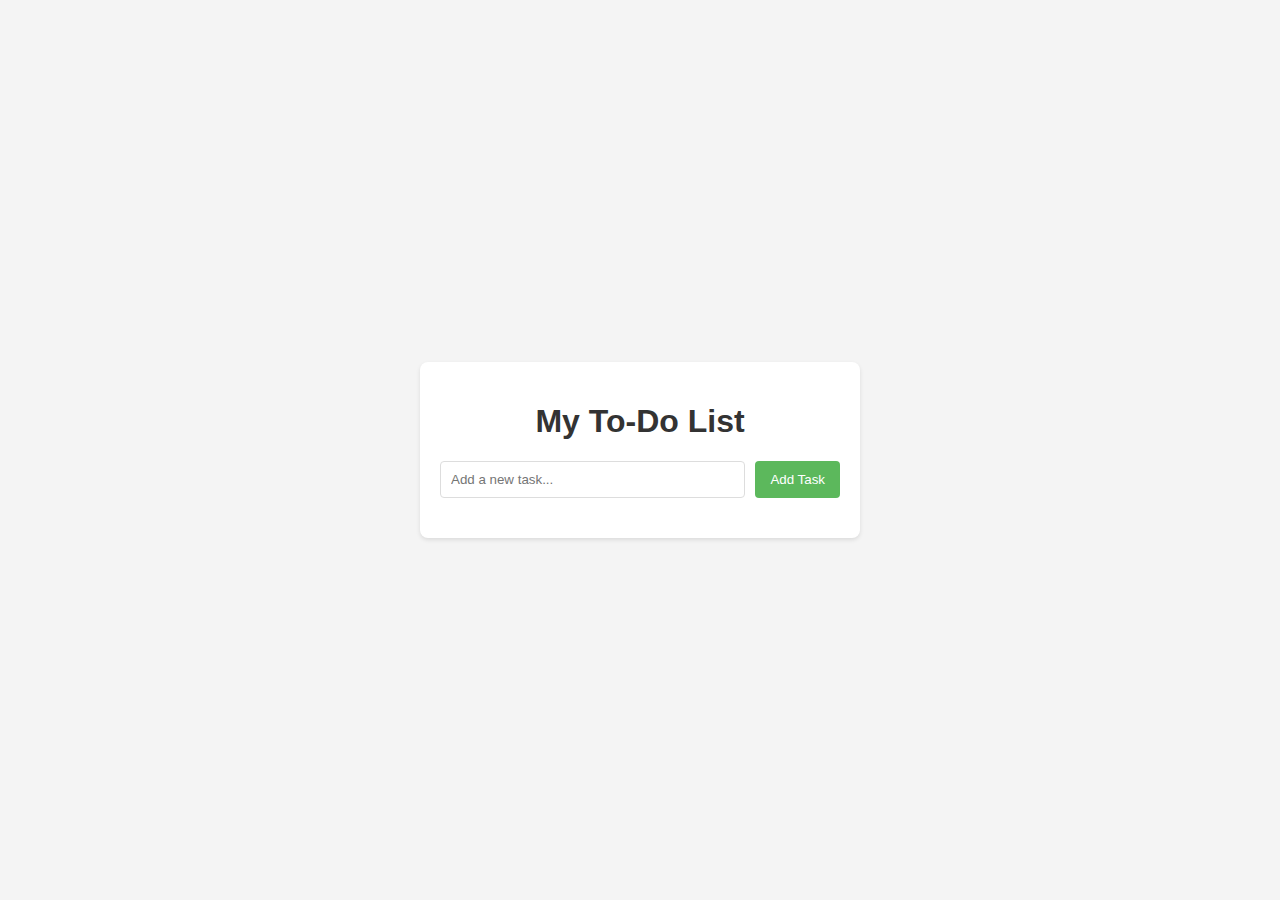
<file: basic/index.html>
<!DOCTYPE html>
<html lang="en">
<head>
    <meta charset="UTF-8">
    <meta name="viewport" content="width=device-width, initial-scale=1.0">
    <title>To-Do List App</title>
    <link rel="stylesheet" href="style.css">
</head>
<body>
    <div class="container">
        <h1>My To-Do List</h1>
        <div class="input-section">
            <input type="text" id="taskInput" placeholder="Add a new task...">
            <button id="addTaskBtn">Add Task</button>
        </div>
        <ul id="taskList"></ul>
    </div>
    <script src="script.js"></script>
</body>
</html>
</file>
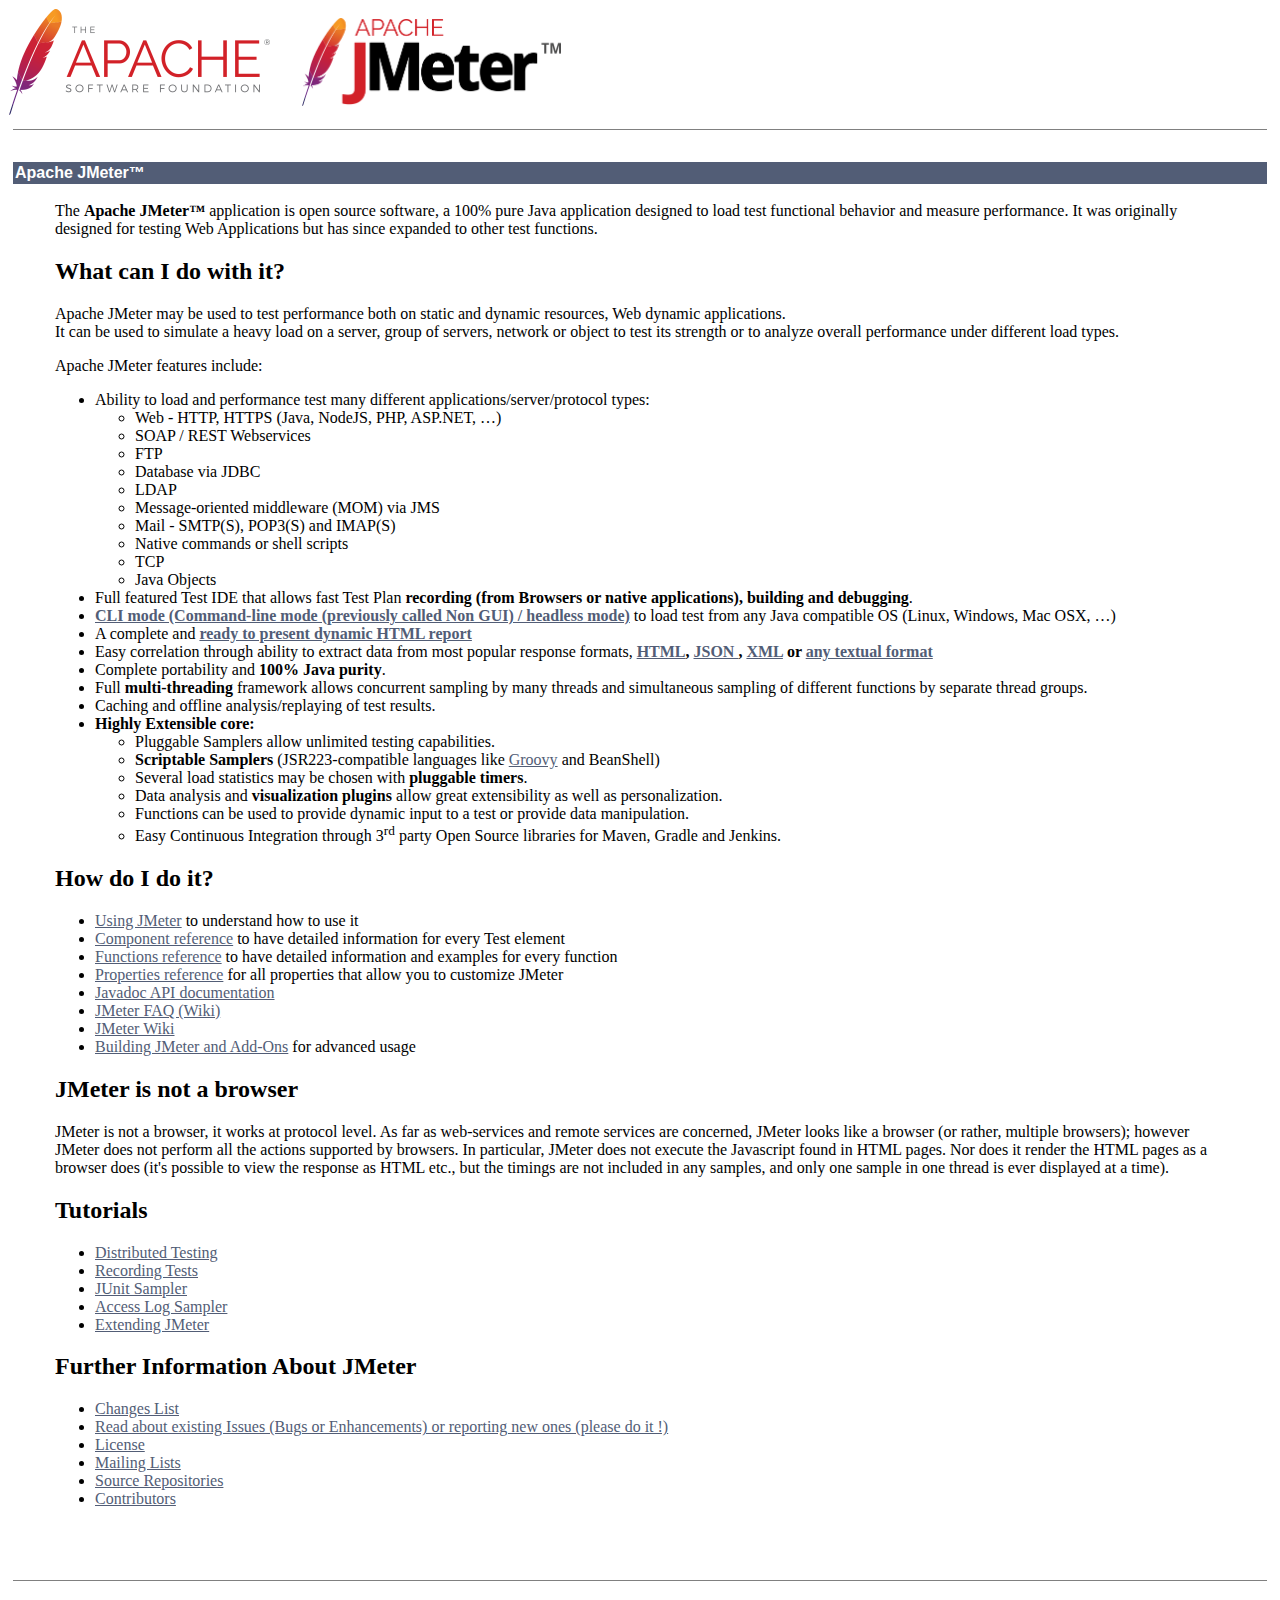
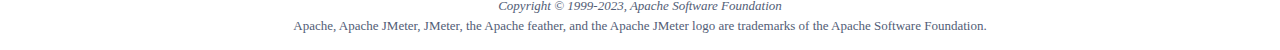
<file: apache-jmeter-5.6.3/printable_docs/index.html>
<!DOCTYPE HTML PUBLIC "-//W3C//DTD HTML 4.01 Transitional//EN" "http://www.w3.org/TR/html4/loose.dtd">
<!--
   Licensed to the Apache Software Foundation (ASF) under one or more
   contributor license agreements.  See the NOTICE file distributed with
   this work for additional information regarding copyright ownership.
   The ASF licenses this file to You under the Apache License, Version 2.0
   (the "License"); you may not use this file except in compliance with
   the License.  You may obtain a copy of the License at

       http://www.apache.org/licenses/LICENSE-2.0

   Unless required by applicable law or agreed to in writing, software
   distributed under the License is distributed on an "AS IS" BASIS,
   WITHOUT WARRANTIES OR CONDITIONS OF ANY KIND, either express or implied.
   See the License for the specific language governing permissions and
   limitations under the License.
-->

<!-- start the processing -->
<html>
<head>
<link rel="stylesheet" type="text/css" href="./../docs/css/style.css"/>
<meta http-equiv="Content-Type" content="text/html; charset=utf-8"/>

<title>Apache JMeter - Apache JMeter™</title>
<style>
  .code { font-weight: bold; }
</style>
</head>

<body bgcolor="#ffffff" text="#000000" link="#525D76">
<table border="0" cellspacing="0">
<tr>
<td align="left">
<a href="http://www.apache.org"><img style="margin: 0px 30px 0px 0px" title="Apache Software Foundation" width="261" height="106" src="./../docs/images/asf-logo.png" border="0"/></a>
</td>
<td align="right">
<a href="http://jmeter.apache.org/"><img width="259" height="88" src="./../docs/images/jmeter.png" alt="Apache JMeter" title="Apache JMeter" border="0"/></a>
</td>
</tr>
</table>
<table border="0" cellspacing="4">
<tr><td>
<hr noshade size="1"/>
</td></tr>
<tr>
<td align="left" valign="top">
<br>
<table border="0" cellspacing="0" cellpadding="2" width="100%">
<tr><td bgcolor="#525D76">
<font color="#ffffff" face="arial,helvetica,sanserif">
<strong>Apache JMeter™</strong></font>
</td></tr>
<tr><td>
<blockquote>
<p>
      The <b>Apache JMeter™</b> application is open source software,
      a 100% pure Java application designed
      to load test functional behavior and measure performance.  It was
      originally designed for testing Web Applications but has
      since expanded to other test functions.
    </p><h2>What can I do with it?</h2><p>
      Apache JMeter may be used to test performance both on static and dynamic
      resources, Web dynamic applications. <br>

      It can be used to simulate a heavy load on a server, group of servers,
      network or object to test its strength or to analyze overall performance
      under different load types.<br>

    </p><p>Apache JMeter features include:</p><ul>
    <li>Ability to load and performance test many different applications/server/protocol types:
        <ul>
        <li>Web - HTTP, HTTPS (Java, NodeJS, PHP, ASP.NET, …)</li>
        <li>SOAP / REST Webservices</li>
        <li>FTP</li>
        <li>Database via JDBC</li>
        <li>LDAP</li>
        <li>Message-oriented middleware (MOM) via JMS</li>
        <li>Mail - SMTP(S), POP3(S) and IMAP(S)</li>
        <li>Native commands or shell scripts</li>
        <li>TCP</li>
        <li>Java Objects</li>
        </ul>
    </li>
    <li>Full featured Test IDE that allows fast Test Plan <b>recording (from Browsers or native applications), building and debugging</b>.</li>
    <li><b><a href="usermanual/get-started.html#non_gui">CLI mode (Command-line mode (previously called Non GUI) / headless mode)</a></b> to load test from any Java compatible OS (Linux, Windows, Mac OSX, …)</li>
    <li>A complete and <b><a href="usermanual/generating-dashboard.html">ready to present dynamic HTML report</a></b></li>
    <li>Easy correlation through ability to extract data from most popular response formats, <b><a href="usermanual/component_reference.html#CSS/JQuery_Extractor">HTML</a>, <a href="usermanual/component_reference.html#JSON_Extractor">JSON </a>,
        <a href="usermanual/component_reference.html#XPath_Extractor">XML</a> or <a href="usermanual/component_reference.html#Regular_Expression_Extractor">any textual format</a></b></li>
    <li>Complete portability and <b>100% Java purity</b>.</li>
    <li>Full <b>multi-threading</b> framework allows concurrent sampling by many threads and
        simultaneous sampling of different functions by separate thread groups.</li>
    <li>Caching and offline analysis/replaying of test results.</li>
    <li><b>Highly Extensible core:</b>
      <ul>
        <li>Pluggable Samplers allow unlimited testing capabilities.</li>
        <li><b>Scriptable Samplers</b> (JSR223-compatible languages like <a href="http://groovy-lang.org">Groovy</a> and BeanShell)</li>
        <li>Several load statistics may be chosen with <b>pluggable timers</b>.</li>
        <li>Data analysis and <b>visualization plugins</b> allow great extensibility
        as well as personalization.</li>
        <li>Functions can be used to provide dynamic input to a test or provide data manipulation.</li>
        <li>Easy Continuous Integration through 3<sup>rd</sup> party Open Source libraries for Maven, Gradle and Jenkins.</li>
      </ul>
    </li>
</ul><h2>How do I do it?</h2><ul>
<li><a href="usermanual/index.html">Using JMeter</a> to understand how to use it</li>
<li><a href="usermanual/component_reference.html">Component reference</a> to have detailed information for every Test element</li>
<li><a href="usermanual/functions.html">Functions reference</a> to have detailed information and examples for every function</li>
<li><a href="usermanual/properties_reference.html">Properties reference</a> for all properties that allow you to customize JMeter</li>
<li><a href="api/index.html">Javadoc API documentation</a></li>
<li><a href="https://cwiki.apache.org/confluence/display/JMETER/JMeterFAQ">JMeter FAQ (Wiki)</a></li>
<li><a href="https://cwiki.apache.org/confluence/display/JMETER/Home">JMeter Wiki</a></li>
<li><a href="building.html">Building JMeter and Add-Ons</a> for advanced usage</li>
</ul><h2>JMeter is not a browser</h2><p>
JMeter is not a browser, it works at protocol level.
As far as web-services and remote services are concerned, JMeter looks like a browser (or rather, multiple browsers);
however JMeter does not perform all the actions supported by browsers.
In particular, JMeter does not execute the Javascript found in HTML pages.
Nor does it render the HTML pages as a browser does
(it's possible to view the response as HTML etc., but the timings are not included in any samples, and only one sample in one thread is ever displayed at a time).
</p><h2>Tutorials</h2><ul>
<li><a href="usermanual/jmeter_distributed_testing_step_by_step.html">Distributed Testing</a></li>
<li><a href="usermanual/jmeter_proxy_step_by_step.html">Recording Tests</a></li>
<li><a href="usermanual/junitsampler_tutorial.html">JUnit Sampler</a></li>
<li><a href="usermanual/jmeter_accesslog_sampler_step_by_step.html">Access Log Sampler</a></li>
<li><a href="usermanual/jmeter_tutorial.html">Extending JMeter</a></li>
</ul><h2>Further Information About JMeter</h2><ul>
<li><a href="changes.html">Changes List</a></li>
<li><a href="issues.html">Read about existing Issues (Bugs or Enhancements) or reporting new ones (please do it !)</a></li>
<li><a href="https://www.apache.org/licenses/">License</a></li>
<li><a href="mail.html">Mailing Lists</a></li>
<li><a href="svnindex.html">Source Repositories</a></li>
<li><a href="https://cwiki.apache.org/confluence/display/JMETER/JMeterCommitters">Contributors</a></li>
</ul></blockquote>
</p>
</td></tr>
<tr><td><br></td></tr>
</table>
<br>
</td>
</tr>
<tr><td>
<hr noshade size="1"/>
</td></tr>
<tr>
<td>
<table width=100%>
<tr>
<td align="center">
<font color="#525D76" size="-1"><em>
Copyright &copy; 1999-2023, Apache Software Foundation
</em></font>
</td>
</tr>
<tr><td colspan="2">
<div align="center"><font color="#525D76" size="-1">
Apache, Apache JMeter, JMeter, the Apache feather, and the Apache JMeter logo are
trademarks of the Apache Software Foundation.
</font>
</div>
</td></tr>
</table>
</td>
</tr>
</table>
</body>
</html>
<!-- end the processing -->
</file>
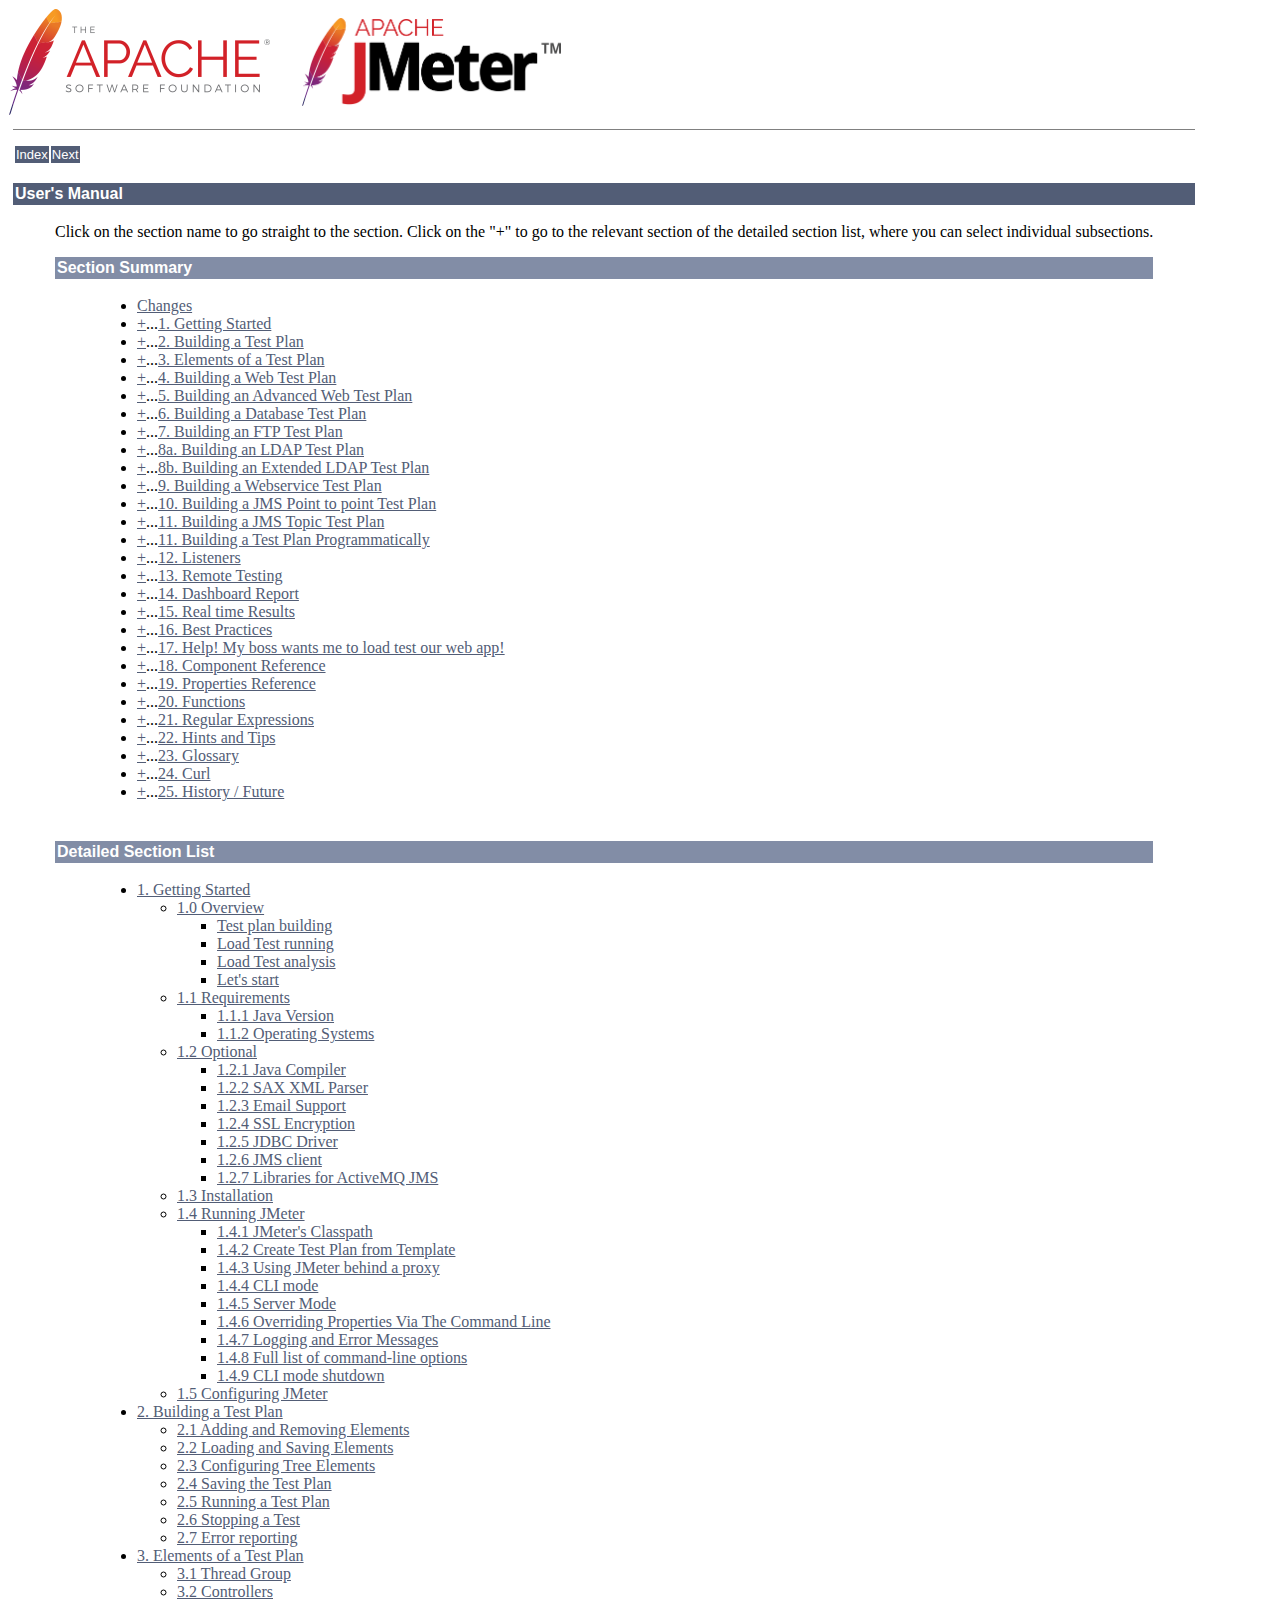
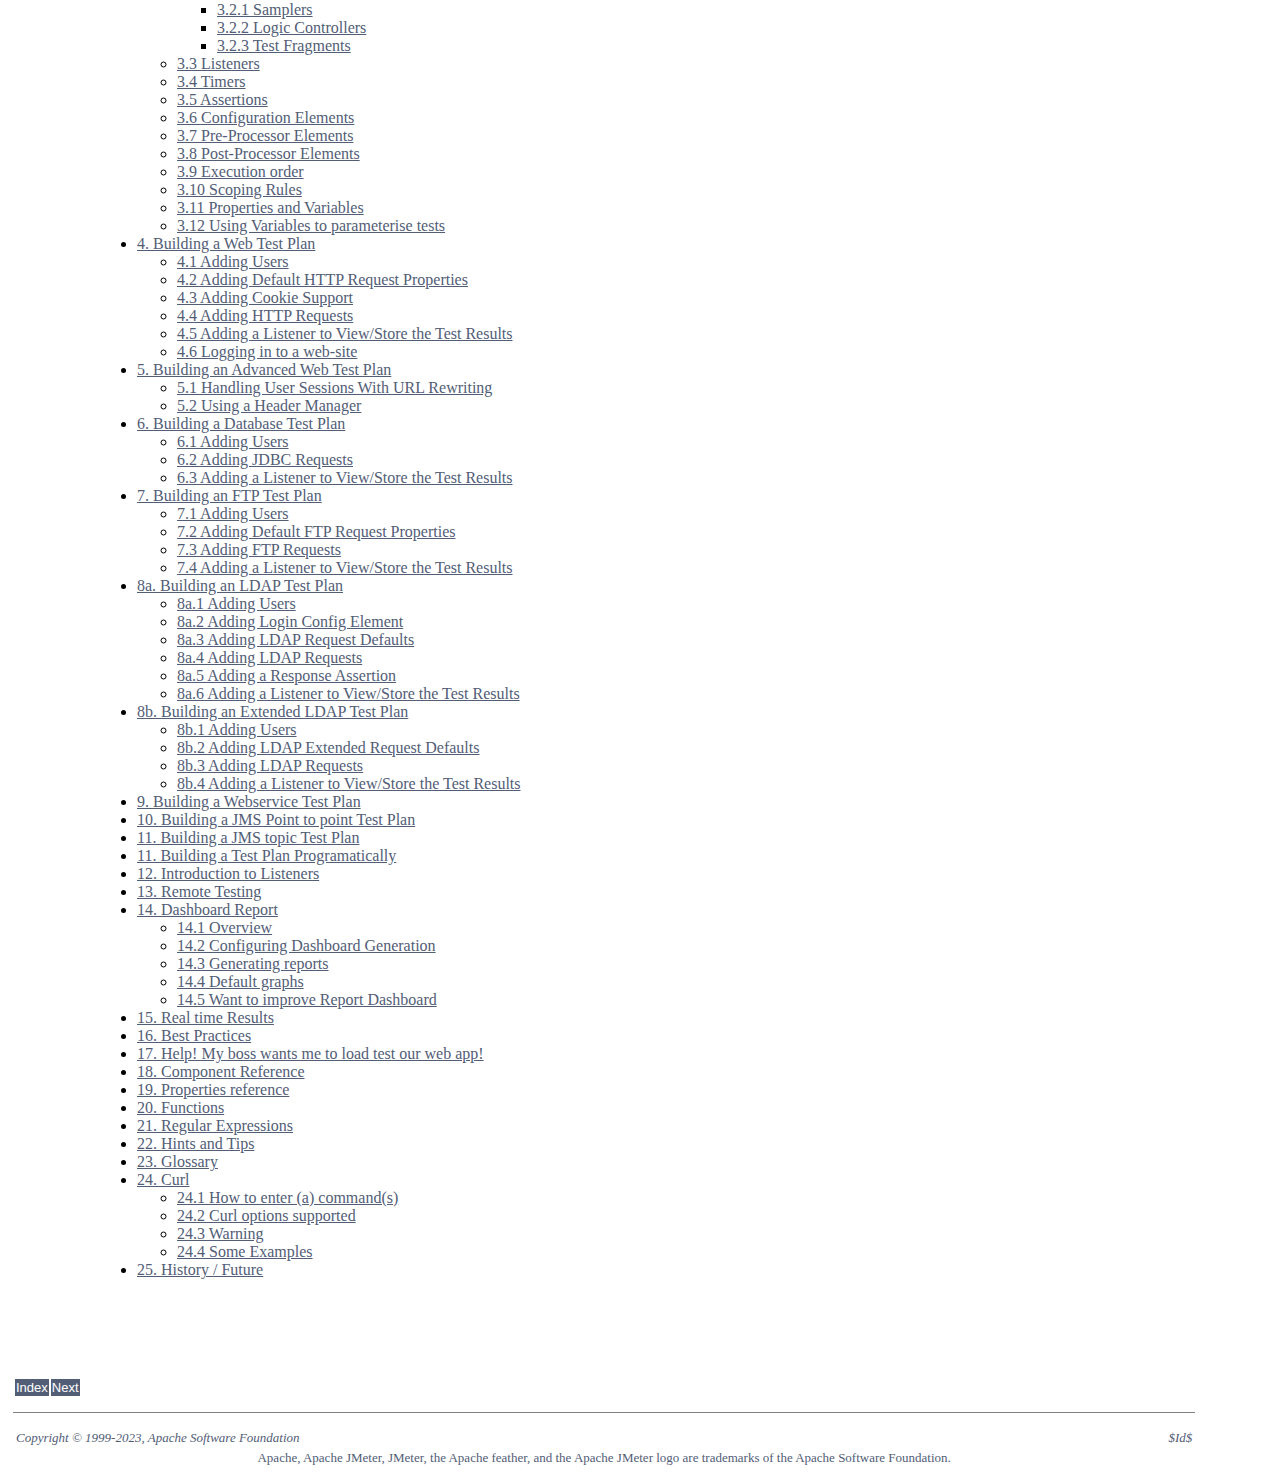
<file: apache-jmeter-5.6.3/printable_docs/usermanual/index.html>
<!DOCTYPE HTML PUBLIC "-//W3C//DTD HTML 4.01 Transitional//EN" "http://www.w3.org/TR/html4/loose.dtd">
<!--
   Licensed to the Apache Software Foundation (ASF) under one or more
   contributor license agreements.  See the NOTICE file distributed with
   this work for additional information regarding copyright ownership.
   The ASF licenses this file to You under the Apache License, Version 2.0
   (the "License"); you may not use this file except in compliance with
   the License.  You may obtain a copy of the License at

       http://www.apache.org/licenses/LICENSE-2.0

   Unless required by applicable law or agreed to in writing, software
   distributed under the License is distributed on an "AS IS" BASIS,
   WITHOUT WARRANTIES OR CONDITIONS OF ANY KIND, either express or implied.
   See the License for the specific language governing permissions and
   limitations under the License.
-->

<!-- start the processing -->
<html>
<head>
<link rel="stylesheet" type="text/css" href="../../docs/css/style.css"/>
<meta http-equiv="Content-Type" content="text/html; charset=utf-8"/>

<title>Apache JMeter - User's Manual</title>
<style>
  .code { font-weight: bold; }
</style>
</head>

<body bgcolor="#ffffff" text="#000000" link="#525D76">
<table border="0" cellspacing="0">
<tr>
<td align="left">
<a href="http://www.apache.org"><img style="margin: 0px 30px 0px 0px" title="Apache Software Foundation" width="261" height="106" src="../../docs/images/asf-logo.png" border="0"/></a>
</td>
<td align="right">
<a href="http://jmeter.apache.org/"><img width="259" height="88" src="../../docs/images/jmeter.png" alt="Apache JMeter" title="Apache JMeter" border="0"/></a>
</td>
</tr>
</table>
<table border="0" cellspacing="4">
<tr><td>
<hr noshade size="1"/>
</td></tr>
<tr>
<td align="left" valign="top">
<table>
<tr>
<td bgcolor="#525D76">
<div align="right"><a href="index.html"><font size=-1 color="#ffffff" face="arial,helvetica,sanserif">Index</font></a></div>
</td>
<td bgcolor="#525D76">
<div align="right"><a href="get-started.html"><font size=-1 color="#ffffff" face="arial,helvetica,sanserif">Next</font></a></div>
</td>
</tr>
</table>
<br>
<table border="0" cellspacing="0" cellpadding="2" width="100%">
<tr><td bgcolor="#525D76">
<font color="#ffffff" face="arial,helvetica,sanserif">
<a name="index"><strong>User's Manual</strong></a></font>
</td></tr>
<tr><td>
<blockquote>
<p>Click on the section name to go straight to the section.
    Click on the &quot;+&quot; to go to the relevant section of the detailed section list,
    where you can select individual subsections.</p><table border="0" cellspacing="0" cellpadding="2" width="100%">
<tr><td bgcolor="#828DA6">
<font color="#ffffff" face="arial,helvetica,sanserif">
<a name="summary"><strong>Section Summary</strong></a>
</font>
</td></tr>
<tr><td>
<blockquote>
<ul>
  <li><a href="../changes.html">Changes</a></li>
  <li><a href="#get-started">+</a>...<a href="get-started.html">1. Getting Started</a></li>
  <li><a href="#build-test-plan">+</a>...<a href="build-test-plan.html">2. Building a Test Plan</a></li>
  <li><a href="#test_plan">+</a>...<a href="test_plan.html">3. Elements of a Test Plan</a></li>
  <li><a href="#build-web-test-plan">+</a>...<a href="build-web-test-plan.html">4. Building a Web Test Plan</a></li>
  <li><a href="#build-adv-web-test-plan">+</a>...<a href="build-adv-web-test-plan.html">5. Building an Advanced Web Test Plan</a></li>
  <li><a href="#build-db-test-plan">+</a>...<a href="build-db-test-plan.html">6. Building a Database Test Plan</a></li>
  <li><a href="#build-ftp-test-plan">+</a>...<a href="build-ftp-test-plan.html">7. Building an FTP Test Plan</a></li>
  <li><a href="#build-ldap-test-plan">+</a>...<a href="build-ldap-test-plan.html">8a. Building an LDAP Test Plan</a></li>
  <li><a href="#build-ldapext-test-plan">+</a>...<a href="build-ldapext-test-plan.html">8b. Building an Extended LDAP Test Plan</a></li>
  <li><a href="#build-ws-test-plan">+</a>...<a href="build-ws-test-plan.html">9. Building a Webservice Test Plan</a></li>
  <li><a href="#build-jms-point-to-point-test-plan">+</a>...<a href="build-jms-point-to-point-test-plan.html">10. Building a JMS Point to point Test Plan</a></li>
  <li><a href="#build-jms-topic-test-plan">+</a>...<a href="build-jms-topic-test-plan.html">11. Building a JMS Topic Test Plan</a></li>
  <li><a href="#build-programmatic-test-plan">+</a>...<a href="build-programmatic-test-plan.html">11. Building a Test Plan Programmatically</a></li>
  <li><a href="#listeners">+</a>...<a href="listeners.html">12. Listeners</a></li>
  <li><a href="#remote-test">+</a>...<a href="remote-test.html">13. Remote Testing</a></li>
  <li><a href="#generating-dashboard">+</a>...<a href="generating-dashboard.html">14. Dashboard Report</a></li>
  <li><a href="#realtime-results">+</a>...<a href="realtime-results.html">15. Real time Results</a></li>
  <li><a href="#best-practices">+</a>...<a href="best-practices.html">16. Best Practices</a></li>
  <li><a href="#boss">+</a>...<a href="boss.html">17. Help! My boss wants me to load test our web app!</a></li>
  <li><a href="#component_reference">+</a>...<a href="component_reference.html">18. Component Reference</a></li>
  <li><a href="#properties_reference">+</a>...<a href="properties_reference.html">19. Properties Reference</a></li>
  <li><a href="#functions">+</a>...<a href="functions.html">20. Functions</a></li>
  <li><a href="#regex">+</a>...<a href="regular_expressions.html">21. Regular Expressions</a></li>
  <li><a href="#hints">+</a>...<a href="hints_and_tips.html">22. Hints and Tips</a></li>
  <li><a href="#glossary">+</a>...<a href="glossary.html">23. Glossary</a></li>
  <li><a href="#curl">+</a>...<a href="curl.html">24. Curl</a></li>
  <li><a href="#history_future">+</a>...<a href="history_future.html">25. History / Future</a></li>
</ul></blockquote>
</td></tr>
<tr><td><br></td></tr>
</table>
<table border="0" cellspacing="0" cellpadding="2" width="100%">
<tr><td bgcolor="#828DA6">
<font color="#ffffff" face="arial,helvetica,sanserif">
<a name="details"><strong>Detailed Section List</strong></a>
</font>
</td></tr>
<tr><td>
<blockquote>
<ul>
  <li><a name="get-started"></a><a href="get-started.html">1. Getting Started</a>
  <ul>
     <li><a href="get-started.html#overview">1.0 Overview</a></li>
     <ul>
        <li><a href="get-started.html#test_plan_building">Test plan building</a></li>
        <li><a href="get-started.html#load_test_running">Load Test running</a></li>
        <li><a href="get-started.html#load_test_analysis">Load Test analysis</a></li>
        <li><a href="get-started.html#lets_start">Let's start</a></li>
     </ul>
     <li><a href="get-started.html#requirements">1.1 Requirements</a></li>
     <ul>
        <li><a href="get-started.html#java_versions">1.1.1 Java Version</a></li>
        <li><a href="get-started.html#os">1.1.2 Operating Systems</a></li>
     </ul>
     <li><a href="get-started.html#optional">1.2 Optional</a>
     <ul>
        <li><a href="get-started.html#opt_compiler">1.2.1 Java Compiler</a></li>
        <li><a href="get-started.html#opt_sax">1.2.2 SAX XML Parser</a></li>
        <li><a href="get-started.html#opt_email">1.2.3 Email Support</a></li>
        <li><a href="get-started.html#opt_ssl">1.2.4 SSL Encryption</a></li>
        <li><a href="get-started.html#opt_jdbc">1.2.5 JDBC Driver</a></li>
        <li><a href="get-started.html#opt_jms">1.2.6 JMS client</a></li>
        <li><a href="get-started.html#libraries_activemq">1.2.7 Libraries for ActiveMQ JMS</a></li>
     </ul>
     </li>
     <li><a href="get-started.html#install">1.3 Installation</a></li>
     <li><a href="get-started.html#running">1.4 Running JMeter</a>
     <ul>
        <li><a href="get-started.html#classpath">1.4.1 JMeter's Classpath</a></li>
        <li><a href="get-started.html#template">1.4.2 Create Test Plan from Template</a></li>
        <li><a href="get-started.html#proxy_server">1.4.3 Using JMeter behind a proxy</a></li>
        <li><a href="get-started.html#non_gui">1.4.4 CLI mode</a></li>
        <li><a href="get-started.html#server">1.4.5 Server Mode</a></li>
        <li><a href="get-started.html#override">1.4.6 Overriding Properties Via The Command Line</a></li>
        <li><a href="get-started.html#logging">1.4.7 Logging and Error Messages</a></li>
        <li><a href="get-started.html#options">1.4.8 Full list of command-line options</a></li>
        <li><a href="get-started.html#shutdown">1.4.9 CLI mode shutdown</a></li>
     </ul>
     </li>
     <li><a href="get-started.html#configuring_jmeter">1.5 Configuring JMeter</a></li>
  </ul>
  </li>
  <li><a name="build-test-plan"></a><a href="build-test-plan.html">2. Building a Test Plan</a>
  <ul>
     <li><a href="build-test-plan.html#add_remove">2.1 Adding and Removing Elements</a></li>
     <li><a href="build-test-plan.html#load_save">2.2 Loading and Saving Elements</a></li>
     <li><a href="build-test-plan.html#config_element">2.3 Configuring Tree Elements</a></li>
     <li><a href="build-test-plan.html#save">2.4 Saving the Test Plan</a></li>
     <li><a href="build-test-plan.html#run">2.5 Running a Test Plan</a></li>
     <li><a href="build-test-plan.html#stop">2.6 Stopping a Test</a></li>
     <li><a href="build-test-plan.html#error_reporting">2.7 Error reporting</a></li>
  </ul>
  </li>
  <li><a name="test_plan"></a><a href="test_plan.html">3. Elements of a Test Plan</a>
  <ul>
     <li><a href="test_plan.html#thread_group">3.1 Thread Group</a></li>
     <li><a href="test_plan.html#controllers">3.2 Controllers</a>
     <ul>
        <li><a href="test_plan.html#samplers">3.2.1 Samplers</a></li>
        <li><a href="test_plan.html#logic_controller">3.2.2 Logic Controllers</a></li>
        <li><a href="test_plan.html#test_fragments">3.2.3 Test Fragments</a></li>
     </ul>
     </li>
     <li><a href="test_plan.html#listeners">3.3 Listeners</a></li>
     <li><a href="test_plan.html#timers">3.4 Timers</a></li>
     <li><a href="test_plan.html#assertions">3.5 Assertions</a></li>
     <li><a href="test_plan.html#config_elements">3.6 Configuration Elements</a></li>
     <li><a href="test_plan.html#preprocessors">3.7 Pre-Processor Elements</a></li>
     <li><a href="test_plan.html#postprocessors">3.8 Post-Processor Elements</a></li>
     <li><a href="test_plan.html#executionorder">3.9 Execution order</a></li>
     <li><a href="test_plan.html#scoping_rules">3.10 Scoping Rules</a></li>
     <li><a href="test_plan.html#properties">3.11 Properties and Variables</a></li>
     <li><a href="test_plan.html#using_variables">3.12 Using Variables to parameterise tests</a></li>
 </ul>
 </li>
 <li><a name="build-web-test-plan"></a><a href="build-web-test-plan.html">4. Building a Web Test Plan</a>
     <ul>
        <li><a href="build-web-test-plan.html#adding_users">4.1 Adding Users</a></li>
        <li><a href="build-web-test-plan.html#adding_defaults">4.2 Adding Default HTTP Request Properties</a></li>
        <li><a href="build-web-test-plan.html#adding_cookie_support">4.3 Adding Cookie Support</a></li>
        <li><a href="build-web-test-plan.html#adding_requests">4.4 Adding HTTP Requests</a></li>
        <li><a href="build-web-test-plan.html#adding_listener">4.5 Adding a Listener to View/Store the Test Results</a></li>
        <li><a href="build-web-test-plan.html#logging_in">4.6 Logging in to a web-site</a></li>
     </ul>
 </li>
 <li><a name="build-adv-web-test-plan"></a><a href="build-adv-web-test-plan.html">5. Building an Advanced Web Test Plan</a>
     <ul>
        <li><a href="build-adv-web-test-plan.html#session_url_rewriting">5.1 Handling User Sessions With URL Rewriting</a></li>
        <li><a href="build-adv-web-test-plan.html#header_manager">5.2 Using a Header Manager</a></li>
     </ul>
 </li>
 <li><a name="build-db-test-plan"></a><a href="build-db-test-plan.html">6. Building a Database Test Plan</a>
     <ul>
        <li><a href="build-db-test-plan.html#adding_users">6.1 Adding Users</a></li>
        <li><a href="build-db-test-plan.html#adding_requests">6.2 Adding JDBC Requests</a></li>
        <li><a href="build-db-test-plan.html#adding_listener">6.3 Adding a Listener to View/Store the Test Results</a></li>
     </ul>
 </li>
 <li><a name="build-ftp-test-plan"></a><a href="build-ftp-test-plan.html">7. Building an FTP Test Plan</a>
     <ul>
        <li><a href="build-ftp-test-plan.html#adding_users">7.1 Adding Users</a></li>
        <li><a href="build-ftp-test-plan.html#adding_defaults">7.2 Adding Default FTP Request Properties</a></li>
        <li><a href="build-ftp-test-plan.html#adding_requests">7.3 Adding FTP Requests</a></li>
        <li><a href="build-ftp-test-plan.html#adding_listener">7.4 Adding a Listener to View/Store the Test Results</a></li>
     </ul>
 </li>
 <li><a name="build-ldap-test-plan"></a><a href="build-ldap-test-plan.html">8a. Building an LDAP Test Plan</a>
  <ul>
    <li><a href="build-ldap-test-plan.html#adding_users">8a.1 Adding Users</a></li>
    <li><a href="build-ldap-test-plan.html#add_login">8a.2 Adding Login Config Element</a></li>
    <li><a href="build-ldap-test-plan.html#add_defaults">8a.3 Adding LDAP Request Defaults</a></li>
    <li><a href="build-ldap-test-plan.html#add_requests">8a.4 Adding LDAP Requests</a></li>
    <li><a href="build-ldap-test-plan.html#ResponseAssertion">8a.5 Adding a Response Assertion</a></li>
    <li><a href="build-ldap-test-plan.html#add_listener">8a.6 Adding a Listener to View/Store the Test Results</a></li>
  </ul>
 </li>
 <li><a name="build-ldapext-test-plan"></a><a href="build-ldap-test-plan.html">8b. Building an Extended LDAP Test Plan</a>
  <ul>
    <li><a href="build-ldapext-test-plan.html#ext_adding_users">8b.1 Adding Users</a></li>
    <li><a href="build-ldapext-test-plan.html#add_login">8b.2 Adding LDAP Extended Request Defaults</a></li>
    <li><a href="build-ldapext-test-plan.html#add_extrequests">8b.3 Adding LDAP Requests</a></li>
    <li><a href="build-ldapext-test-plan.html#add_ldapext_listener">8b.4 Adding a Listener to View/Store the Test Results</a></li>
   </ul>
 </li>
 <li><a name="build-ws-test-plan"></a><a href="build-ws-test-plan.html">9. Building a Webservice Test Plan</a></li>
 <li><a name="build-jms-point-to-point-test-plan"></a><a href="build-jms-point-to-point-test-plan.html">10. Building a JMS Point to point Test Plan</a></li>
 <li><a name="build-jms-topic-test-plan"></a><a href="build-jms-topic-test-plan.html">11. Building a JMS topic Test Plan</a></li>
 <li><a name="build-programmatic-test-plan"></a><a href="build-programmatic-test-plan.html">11. Building a Test Plan Programatically</a></li>
 <li><a name="listeners"></a><a href="listeners.html">12. Introduction to Listeners</a></li>
 <li><a name="remote-test"></a><a href="remote-test.html">13. Remote Testing</a></li>
 <li><a name="generating-dashboard"></a><a href="generating-dashboard.html">14. Dashboard Report</a>
   <ul>
     <li><a href="generating-dashboard.html#overview">14.1 Overview</a></li>
     <li><a href="generating-dashboard.html#configuration">14.2 Configuring Dashboard Generation</a></li>
     <li><a href="generating-dashboard.html#report">14.3 Generating reports</a></li>
     <li><a href="generating-dashboard.html#default_graphs">14.4 Default graphs</a></li>
     <li><a href="generating-dashboard.html#development">14.5 Want to improve Report Dashboard</a></li>
   </ul>
 </li>
 <li><a name="realtime-results"></a><a href="realtime-results.html">15. Real time Results</a></li>
 <li><a name="best-practices"></a><a href="best-practices.html">16. Best Practices</a></li>
 <li><a name="boss"></a><a href="boss.html">17. Help! My boss wants me to load test our web app!</a></li>
 <li><a name="component_reference"></a><a href="component_reference.html">18. Component Reference</a></li>
 <li><a name="properties"></a><a href="properties_reference.html">19. Properties reference</a></li>
 <li><a name="functions"></a><a href="functions.html">20. Functions</a></li>
 <li><a name="regex"></a><a href="regular_expressions.html">21. Regular Expressions</a></li>
 <li><a name="hints"></a><a href="hints_and_tips.html">22. Hints and Tips</a></li>
 <li><a name="glossary"></a><a href="glossary.html">23. Glossary</a></li>
 <li><a name="curl"></a><a href="curl.html">24. Curl</a>
  <ul>
     <li><a href="curl.html#enter_command">24.1 How to enter (a) command(s)</a></li>
     <li><a href="curl.html#curl_options">24.2 Curl options supported</a></li>
     <li><a href="curl.html#warning">24.3 Warning </a></li>
     <li><a href="curl.html#example">24.4 Some Examples</a></li>
   </ul>
 </li>
 <li><a name="history_future"></a><a href="history_future.html">25. History / Future</a></li>

</ul></blockquote>
</td></tr>
<tr><td><br></td></tr>
</table>
</blockquote>
</p>
</td></tr>
<tr><td><br></td></tr>
</table>
<br>
<table>
<tr>
<td bgcolor="#525D76">
<div align="right"><a href="index.html"><font size=-1 color="#ffffff" face="arial,helvetica,sanserif">Index</font></a></div>
</td>
<td bgcolor="#525D76">
<div align="right"><a href="get-started.html"><font size=-1 color="#ffffff" face="arial,helvetica,sanserif">Next</font></a></div>
</td>
</tr>
</table>
</td>
</tr>
<tr><td>
<hr noshade size="1"/>
</td></tr>
<tr>
<td>
<table width=100%>
<tr>
<td>
<font color="#525D76" size="-1"><em>
Copyright &copy; 1999-2023, Apache Software Foundation
</em></font>
</td>
<td align="right">
<font color="#525D76" size="-1"><em>
$Id$
</em></font>
</td>
</tr>
<tr><td colspan="2">
<div align="center"><font color="#525D76" size="-1">
Apache, Apache JMeter, JMeter, the Apache feather, and the Apache JMeter logo are
trademarks of the Apache Software Foundation.
</font>
</div>
</td></tr>
</table>
</td>
</tr>
</table>
</body>
</html>
<!-- end the processing -->
</file>
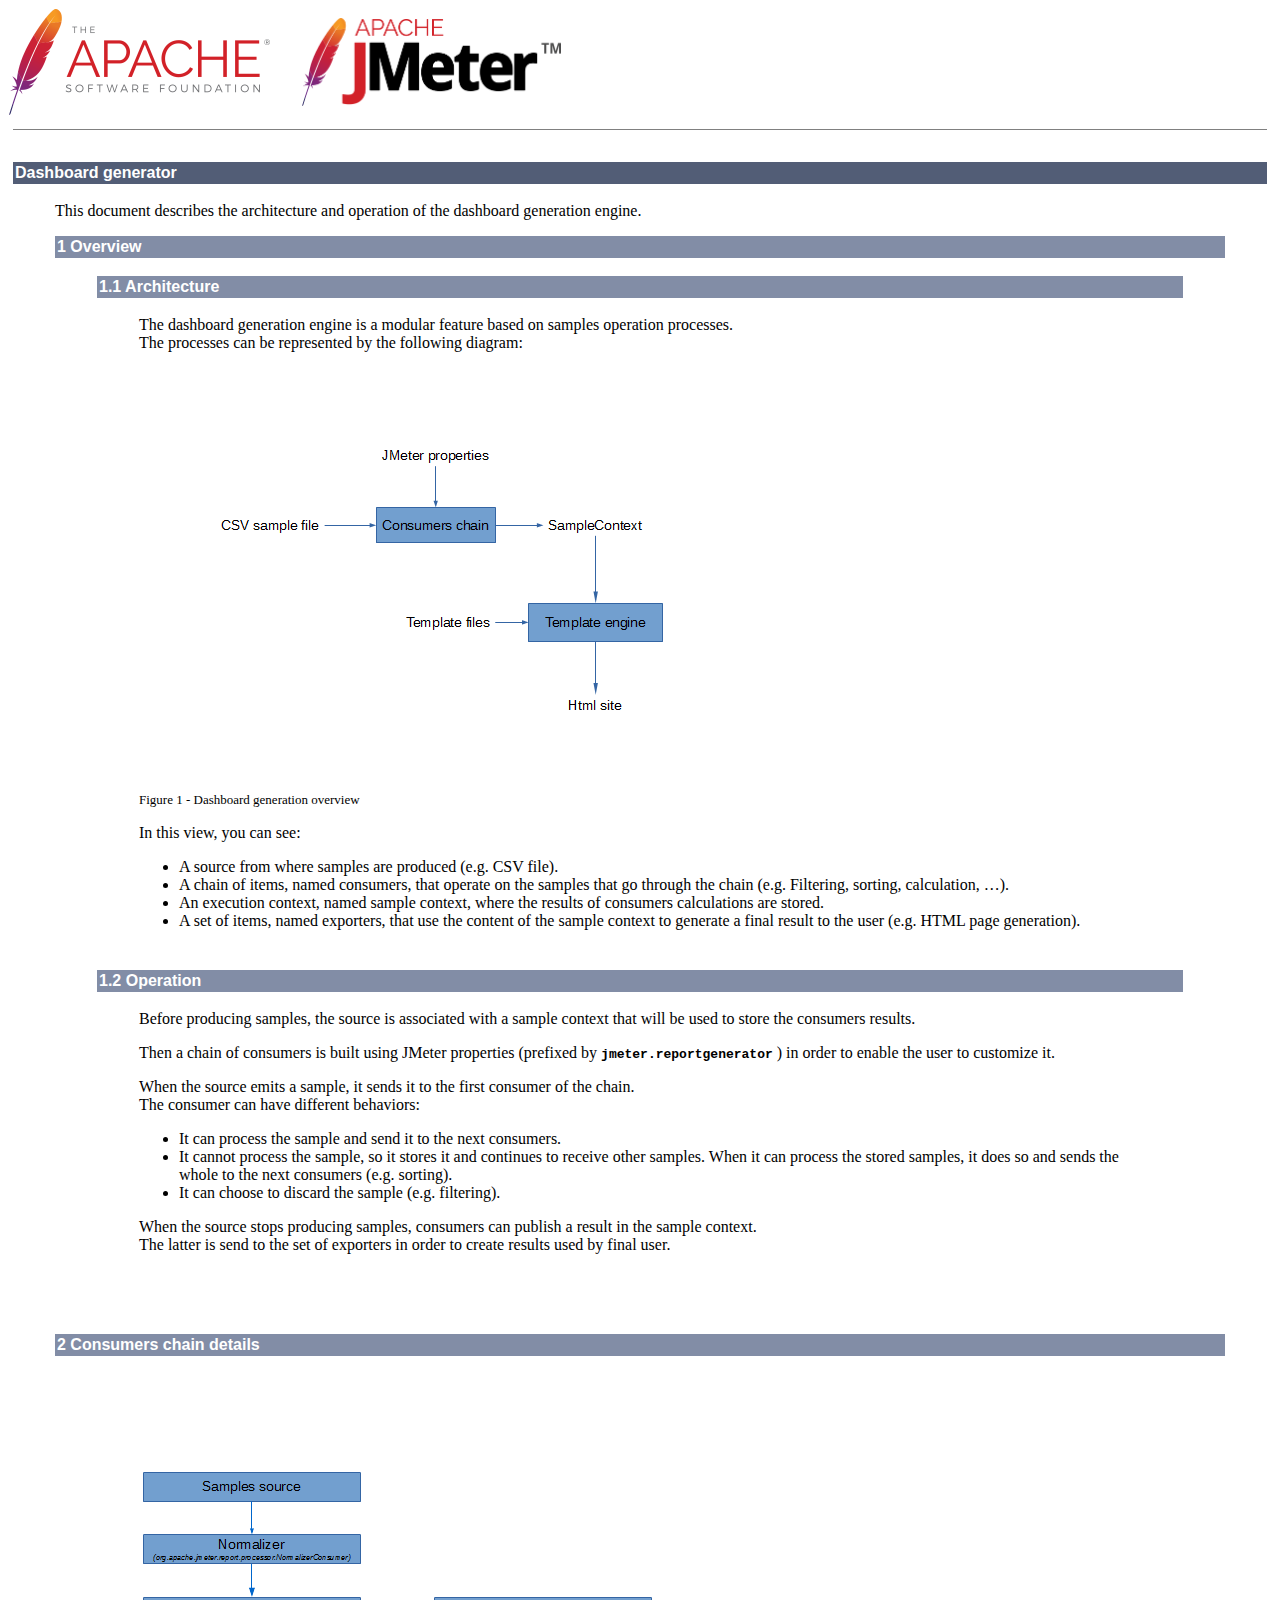
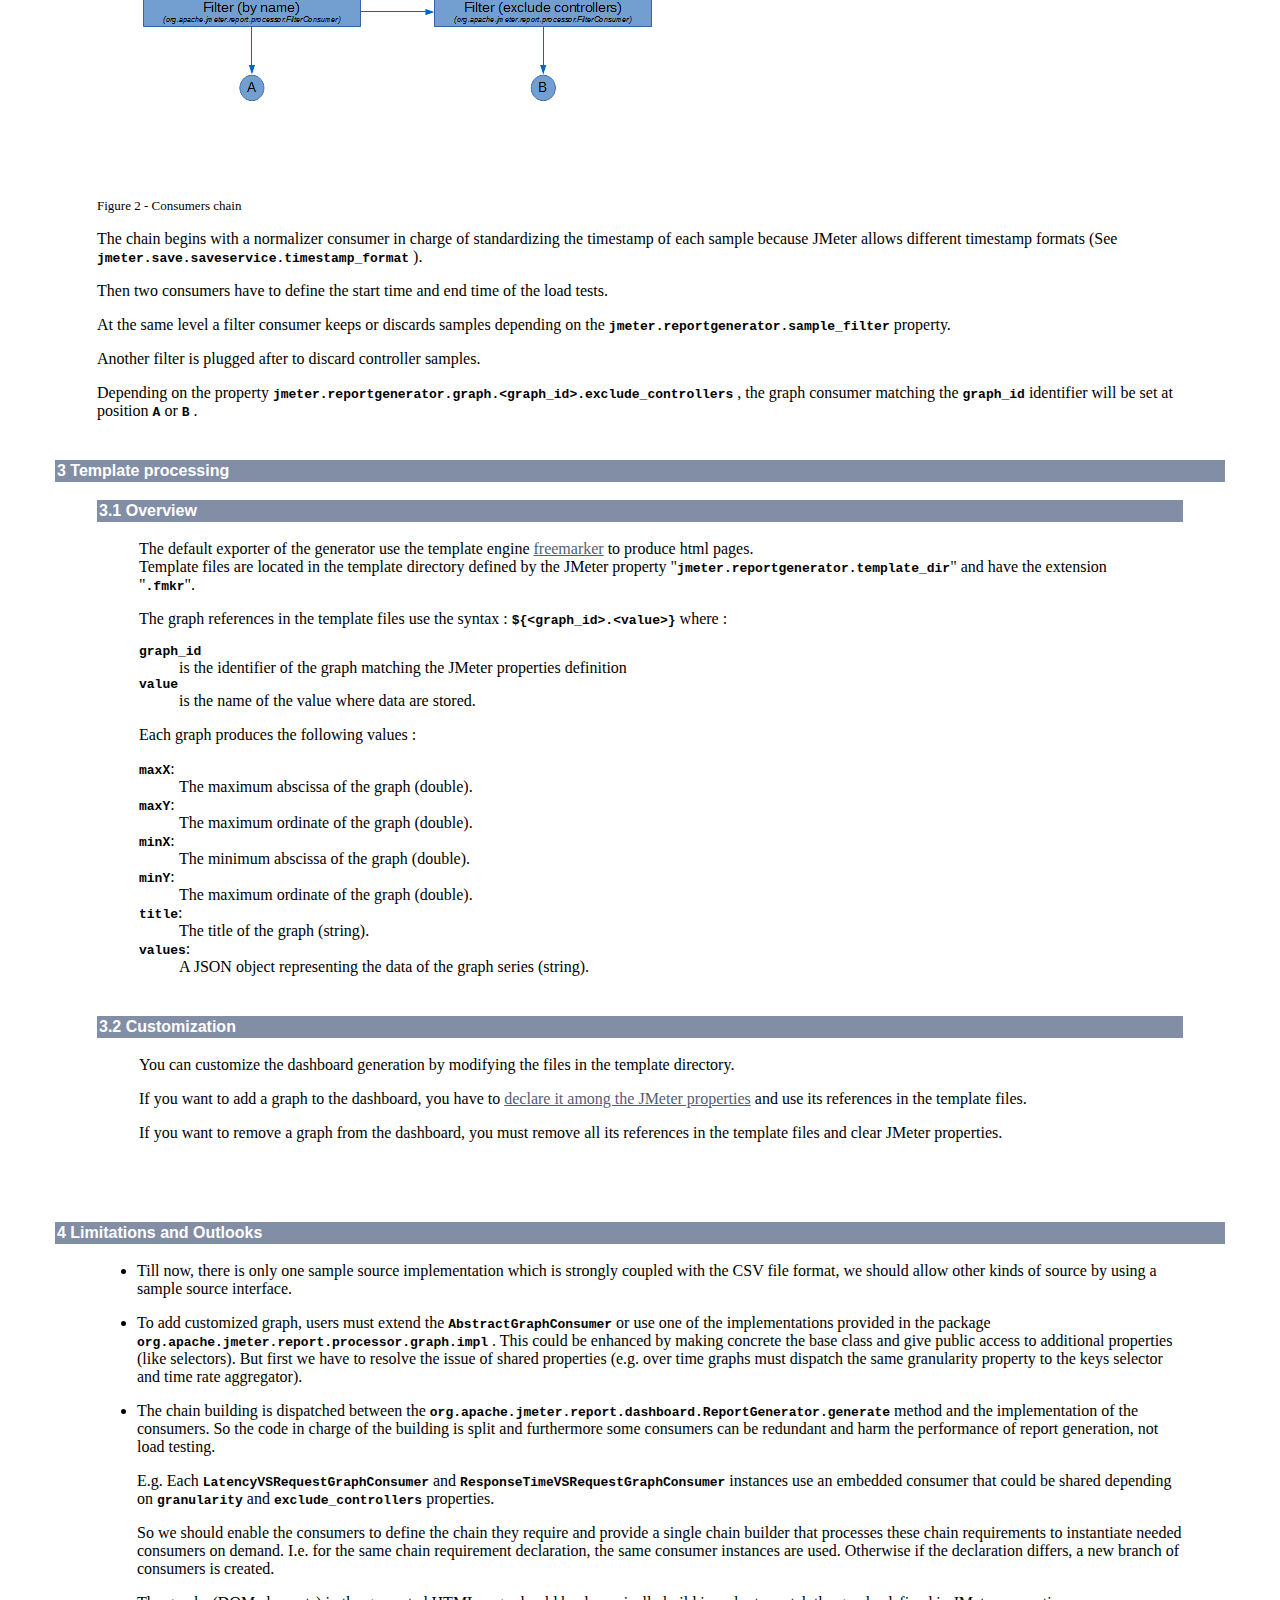
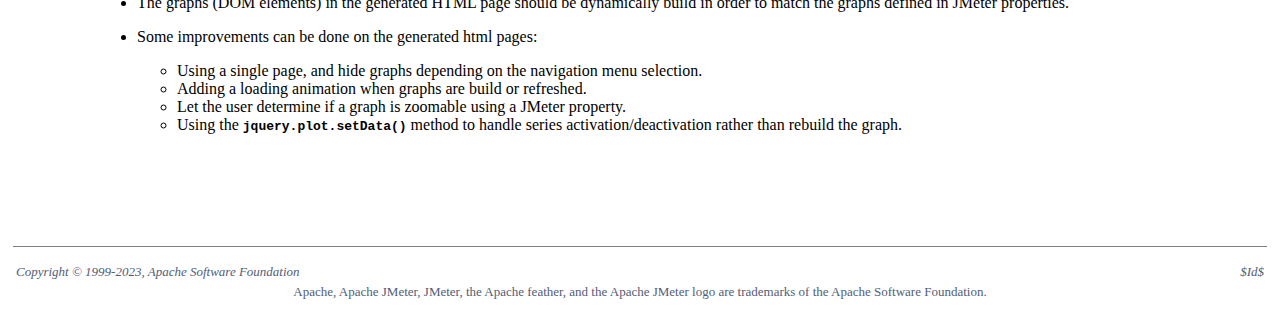
<file: apache-jmeter-5.6.3/printable_docs/devguide-dashboard.html>
<!DOCTYPE HTML PUBLIC "-//W3C//DTD HTML 4.01 Transitional//EN" "http://www.w3.org/TR/html4/loose.dtd">
<!--
   Licensed to the Apache Software Foundation (ASF) under one or more
   contributor license agreements.  See the NOTICE file distributed with
   this work for additional information regarding copyright ownership.
   The ASF licenses this file to You under the Apache License, Version 2.0
   (the "License"); you may not use this file except in compliance with
   the License.  You may obtain a copy of the License at

       http://www.apache.org/licenses/LICENSE-2.0

   Unless required by applicable law or agreed to in writing, software
   distributed under the License is distributed on an "AS IS" BASIS,
   WITHOUT WARRANTIES OR CONDITIONS OF ANY KIND, either express or implied.
   See the License for the specific language governing permissions and
   limitations under the License.
-->

<!-- start the processing -->
<html>
<head>
<link rel="stylesheet" type="text/css" href="./../docs/css/style.css"/>
<meta http-equiv="Content-Type" content="text/html; charset=utf-8"/>

<title>Apache JMeter - Developer's guide: Dashboard generator</title>
<style>
  .code { font-weight: bold; }
</style>
</head>

<body bgcolor="#ffffff" text="#000000" link="#525D76">
<table border="0" cellspacing="0">
<tr>
<td align="left">
<a href="http://www.apache.org"><img style="margin: 0px 30px 0px 0px" title="Apache Software Foundation" width="261" height="106" src="./../docs/images/asf-logo.png" border="0"/></a>
</td>
<td align="right">
<a href="http://jmeter.apache.org/"><img width="259" height="88" src="./../docs/images/jmeter.png" alt="Apache JMeter" title="Apache JMeter" border="0"/></a>
</td>
</tr>
</table>
<table border="0" cellspacing="4">
<tr><td>
<hr noshade size="1"/>
</td></tr>
<tr>
<td align="left" valign="top">
<br>
<table border="0" cellspacing="0" cellpadding="2" width="100%">
<tr><td bgcolor="#525D76">
<font color="#ffffff" face="arial,helvetica,sanserif">
<strong>Dashboard generator</strong></font>
</td></tr>
<tr><td>
<blockquote>
<p>
                This document describes the architecture and operation of the
                dashboard generation engine.
            </p><table border="0" cellspacing="0" cellpadding="2" width="100%">
<tr><td bgcolor="#828DA6">
<font color="#ffffff" face="arial,helvetica,sanserif">
<a name="overview"><strong>1 Overview</strong></a>
</font>
</td></tr>
<tr><td>
<blockquote>
<table border="0" cellspacing="0" cellpadding="2" width="100%">
<tr><td bgcolor="#828DA6">
<font color="#ffffff" face="arial,helvetica,sanserif">
<a name="overview_architecture"><strong>1.1 Architecture</strong></a>
</font>
</td></tr>
<tr><td>
<blockquote>
<p>
                        The dashboard generation engine is a modular feature based on
                        samples operation processes.
                        <br>

                        The processes can be represented by the following diagram:
                    </p><table border="0" cellspacing="0" cellpadding="0"><tr><td><img  src="./../docs/images/screenshots/dashboard.png"/><br>
<font size="-1">Figure 1 - Dashboard generation overview</font></td></tr></table>
<p>
                        In this view, you can see:
                        <ul>
                            <li>
                                A source from where samples are produced (e.g. CSV file).
                            </li>
                            <li>
                                A chain of items, named consumers, that operate
                                on the samples
                                that go through the chain
                                (e.g. Filtering, sorting, calculation, …).
                            </li>
                            <li>
                                An execution context, named sample context, where the results
                                of consumers calculations are stored.
                            </li>
                            <li>
                                A set of items, named exporters, that use the content of the
                                sample context to generate a final result to the user (e.g.
                                HTML
                                page generation).
                            </li>
                        </ul>
                    </p></blockquote>
</td></tr>
<tr><td><br></td></tr>
</table>
<table border="0" cellspacing="0" cellpadding="2" width="100%">
<tr><td bgcolor="#828DA6">
<font color="#ffffff" face="arial,helvetica,sanserif">
<a name="overview_operation"><strong>1.2 Operation</strong></a>
</font>
</td></tr>
<tr><td>
<blockquote>
<p>
                        Before producing samples, the source is associated with a sample
                        context that will be used to store the consumers results.
                    </p><p>
                        Then a chain of consumers is built using JMeter properties
                        (prefixed by
                        <tt class="code">jmeter.reportgenerator</tt>
                        ) in order to enable the user to customize it.
                    </p><p>
                        When the source emits a sample, it sends it to the first consumer
                        of the chain.
                        <br>

                        The consumer can have different behaviors:
                        <ul>
                            <li>It can process the sample and send it to the next
                                consumers.</li>
                            <li>It cannot process the sample, so it stores it and
                                continues to
                                receive other samples. When it can process the
                                stored samples, it
                                does so and sends the whole to the next
                                consumers (e.g. sorting).</li>
                            <li>It can choose to discard the sample (e.g.
                                filtering).</li>
                        </ul>
                        When the source stops producing samples, consumers can publish a
                        result in the sample context.
                        <br>

                        The latter is send to the set of exporters in order to create
                        results used by final user.
                    </p></blockquote>
</td></tr>
<tr><td><br></td></tr>
</table>
</blockquote>
</td></tr>
<tr><td><br></td></tr>
</table>
<table border="0" cellspacing="0" cellpadding="2" width="100%">
<tr><td bgcolor="#828DA6">
<font color="#ffffff" face="arial,helvetica,sanserif">
<a name="consumers_chain"><strong>2 Consumers chain details</strong></a>
</font>
</td></tr>
<tr><td>
<blockquote>
<p>

                </p><table border="0" cellspacing="0" cellpadding="0"><tr><td><img  src="./../docs/images/screenshots/chain.png"/><br>
<font size="-1">Figure 2 - Consumers chain</font></td></tr></table>
<p>
                    The chain begins with a normalizer consumer in charge of
                    standardizing the timestamp of each sample because JMeter allows
                    different timestamp formats (See
                    <tt class="code">jmeter.save.saveservice.timestamp_format</tt>
                    ).
                </p><p>
                    Then two consumers have to define the start time and end time of
                    the load tests.
                </p><p>
                    At the same level a filter consumer keeps or
                    discards samples
                    depending on the
                    <tt class="code">jmeter.reportgenerator.sample_filter</tt>
                    property.
                </p><p> Another filter is plugged after to discard controller
                    samples.
                </p><p>
                    Depending on the property
                    <tt class="code">jmeter.reportgenerator.graph.&lt;graph_id&gt;.exclude_controllers</tt>
                    , the graph consumer matching the
                    <tt class="code">graph_id</tt>
                    identifier will be
                    set at position
                    <tt class="code">A</tt>
                    or
                    <tt class="code">B</tt>
                    .
                </p></blockquote>
</td></tr>
<tr><td><br></td></tr>
</table>
<table border="0" cellspacing="0" cellpadding="2" width="100%">
<tr><td bgcolor="#828DA6">
<font color="#ffffff" face="arial,helvetica,sanserif">
<a name="process_template"><strong>3 Template processing</strong></a>
</font>
</td></tr>
<tr><td>
<blockquote>
<table border="0" cellspacing="0" cellpadding="2" width="100%">
<tr><td bgcolor="#828DA6">
<font color="#ffffff" face="arial,helvetica,sanserif">
<a name="template_overview"><strong>3.1 Overview</strong></a>
</font>
</td></tr>
<tr><td>
<blockquote>
<p>
                        The default exporter of the generator use the template engine
                        <a href="http://freemarker.org/">freemarker</a>
                        to produce html pages.
                        <br>

                        Template files are located in the template
                        directory defined by
                        the JMeter property
                        &quot;<tt class="code">jmeter.reportgenerator.template_dir</tt>&quot;
                        and have
                        the extension &quot;<tt class="code">.fmkr</tt>&quot;.
                    </p><p>
                        The graph references in the template
                        files use the syntax :
                        <tt class="code">${&lt;graph_id&gt;.&lt;value&gt;}</tt> where :
                        <dl>
                            <dt><tt class="code">graph_id</tt></dt>
                            <dd>is the identifier of the graph matching the JMeter
                                properties definition</dd>
                            <dt><tt class="code">value</tt></dt>
                            <dd>is the name of the value where data are stored.</dd>
                        </dl>
                    </p><p>
                        Each graph produces the following values :
                        <dl>
                            <dt><tt class="code">maxX</tt>:</dt>
                            <dd>The maximum abscissa of the graph (double).</dd>
                            <dt><tt class="code">maxY</tt>:</dt>
                            <dd>The maximum ordinate of the graph (double).</dd>
                            <dt><tt class="code">minX</tt>:</dt>
                            <dd>The minimum abscissa of the graph (double).</dd>
                            <dt><tt class="code">minY</tt>:</dt>
                            <dd>The maximum ordinate of the graph (double).</dd>
                            <dt><tt class="code">title</tt>:</dt>
                            <dd>The title of the graph (string).</dd>
                            <dt><tt class="code">values</tt>:</dt>
                            <dd>A JSON object representing the data of the graph series
                                  (string).</dd>
                        </dl>
                    </p></blockquote>
</td></tr>
<tr><td><br></td></tr>
</table>
<table border="0" cellspacing="0" cellpadding="2" width="100%">
<tr><td bgcolor="#828DA6">
<font color="#ffffff" face="arial,helvetica,sanserif">
<a name="template_customization"><strong>3.2 Customization</strong></a>
</font>
</td></tr>
<tr><td>
<blockquote>
<p>You can customize the dashboard generation by modifying the
                        files in the
                        template directory.
                    </p><p>
                        If you want to add a graph to the dashboard,
                        you have to
                        <a href="#configure_graph">declare it among the JMeter properties</a>
                        and use its references in the template files.
                    </p><p>If you want to remove
                        a graph from the dashboard, you must remove
                        all its references in
                        the template
                        files and clear JMeter
                        properties.</p></blockquote>
</td></tr>
<tr><td><br></td></tr>
</table>
</blockquote>
</td></tr>
<tr><td><br></td></tr>
</table>
<table border="0" cellspacing="0" cellpadding="2" width="100%">
<tr><td bgcolor="#828DA6">
<font color="#ffffff" face="arial,helvetica,sanserif">
<a name="outlooks"><strong>4 Limitations and Outlooks</strong></a>
</font>
</td></tr>
<tr><td>
<blockquote>
<ul>
                    <li>
                        <p>Till now, there is only one sample source implementation which
                            is strongly coupled with the CSV file format, we should allow
                            other kinds of source by using a sample source interface.</p>
                    </li>
                    <li>
                        <p>
                            To add customized graph, users must extend the
                            <tt class="code">AbstractGraphConsumer</tt>
                            or use one of the implementations provided
                            in the package
                            <tt class="code">org.apache.jmeter.report.processor.graph.impl</tt>
                            .
                            This could be enhanced by making concrete the base class and
                            give
                            public access to additional properties (like selectors). But
                            first
                            we have to resolve the issue of shared properties (e.g. over
                            time
                            graphs must dispatch the same granularity property to the
                            keys
                            selector and time rate aggregator).
                        </p>
                    </li>
                    <li>
                        <p>
                            The chain building is dispatched between the
                            <tt class="code">org.apache.jmeter.report.dashboard.ReportGenerator.generate</tt>
                            method
                            and the implementation of the consumers. So the code in
                            charge of
                            the building is split and furthermore some consumers can
                            be
                            redundant and harm the performance of report generation, not
                            load testing.
                        </p>
                        <p>
                            E.g. Each
                            <tt class="code">LatencyVSRequestGraphConsumer</tt>
                            and
                            <tt class="code">ResponseTimeVSRequestGraphConsumer</tt>
                            instances use an embedded
                            consumer that could be shared depending
                            on
                            <tt class="code">granularity</tt>
                            and
                            <tt class="code">exclude_controllers</tt>
                            properties.
                        </p>
                        <p>
                            So we should enable the consumers to define the chain they
                            require and provide a single chain builder that processes these
                            chain requirements to instantiate needed consumers on demand.
                            I.e.
                            for the same chain requirement declaration, the same consumer
                            instances are used. Otherwise if the declaration differs, a new
                            branch of consumers is created.
                        </p>
                    </li>
                    <li>
                        <p>
                            The graphs (DOM elements) in the generated HTML page should be
                            dynamically build in order to match the graphs defined in JMeter
                            properties.
                        </p>
                    </li>
                    <li>
                        <p>
                            Some improvements can be done on the generated html pages:
                            <ul>
                                <li>Using a single page, and hide graphs depending on the
                                    navigation menu selection.</li>
                                <li>Adding a loading animation when graphs are build or
                                    refreshed.</li>
                                <li>Let the user determine if a graph is zoomable using a JMeter
                                    property.</li>
                                <li>
                                    Using the
                                    <tt class="code">jquery.plot.setData()</tt>
                                    method to handle series
                                    activation/deactivation rather than
                                    rebuild the graph.
                                </li>
                            </ul>
                        </p>
                    </li>
                </ul></blockquote>
</td></tr>
<tr><td><br></td></tr>
</table>
</blockquote>
</p>
</td></tr>
<tr><td><br></td></tr>
</table>
<br>
</td>
</tr>
<tr><td>
<hr noshade size="1"/>
</td></tr>
<tr>
<td>
<table width=100%>
<tr>
<td>
<font color="#525D76" size="-1"><em>
Copyright &copy; 1999-2023, Apache Software Foundation
</em></font>
</td>
<td align="right">
<font color="#525D76" size="-1"><em>
$Id$
</em></font>
</td>
</tr>
<tr><td colspan="2">
<div align="center"><font color="#525D76" size="-1">
Apache, Apache JMeter, JMeter, the Apache feather, and the Apache JMeter logo are
trademarks of the Apache Software Foundation.
</font>
</div>
</td></tr>
</table>
</td>
</tr>
</table>
</body>
</html>
<!-- end the processing -->
</file>
<file: basic/style.css>
body {
    font-family: Arial, sans-serif;
    background-color: #f4f4f4;
    display: flex;
    justify-content: center;
    align-items: center;
    height: 100vh;
    margin: 0;
}

.container {
    background: white;
    padding: 20px;
    border-radius: 8px;
    box-shadow: 0 2px 4px rgba(0, 0, 0, 0.1);
    width: 400px;
}

h1 {
    text-align: center;
    color: #333;
}

.input-section {
    display: flex;
    margin-bottom: 20px;
}

#taskInput {
    flex-grow: 1;
    padding: 10px;
    border: 1px solid #ddd;
    border-radius: 4px;
}

#addTaskBtn {
    padding: 10px 15px;
    background-color: #5cb85c;
    color: white;
    border: none;
    border-radius: 4px;
    cursor: pointer;
    margin-left: 10px;
}

#addTaskBtn:hover {
    background-color: #4cae4c;
}

ul {
    list-style-type: none;
    padding: 0;
}

li {
    background: #eee;
    padding: 10px;
    margin-bottom: 8px;
    border-radius: 4px;
    display: flex;
    justify-content: space-between;
    align-items: center;
}

li.completed {
    text-decoration: line-through;
    color: #888;
}

.delete-btn {
    background: #d9534f;
    color: white;
    border: none;
    padding: 5px 10px;
    border-radius: 4px;
    cursor: pointer;
}

.delete-btn:hover {
    background: #c9302c;
}
</file>
<file: apache-jmeter-5.6.3/docs/css/style.css>
/*
   Licensed to the Apache Software Foundation (ASF) under one or more
   contributor license agreements.  See the NOTICE file distributed with
   this work for additional information regarding copyright ownership.
   The ASF licenses this file to You under the Apache License, Version 2.0
   (the "License"); you may not use this file except in compliance with
   the License.  You may obtain a copy of the License at

       http://www.apache.org/licenses/LICENSE-2.0

   Unless required by applicable law or agreed to in writing, software
   distributed under the License is distributed on an "AS IS" BASIS,
   WITHOUT WARRANTIES OR CONDITIONS OF ANY KIND, either express or implied.
   See the License for the specific language governing permissions and
   limitations under the License.
*/

/*Shows the value of the name attribute when hovered*/
/* Disabled
a[name]:hover:after{
    content: " #" attr(name);
    font-size: 90%;
    text-decoration: none;
}
*/

/*
 * Hide class="sectionlink", except when an enclosing heading
 * has the :hover property.
 * Used to hide the &para; marker for generating internal links
 */
.sectionlink {
  display: none;
}
:hover > .sectionlink {
  display: inline;
  /* Green so shows up on section headings too */
  color: rgb(0,255,0);
}

.keysym {
  background-color: #f0f0f0;
  border: 1px solid #aaa;
  padding-left: 0.2em;
  padding-right: 0.2em;
}

.guimenuitem {
  font-style: italic;
}
</file>
